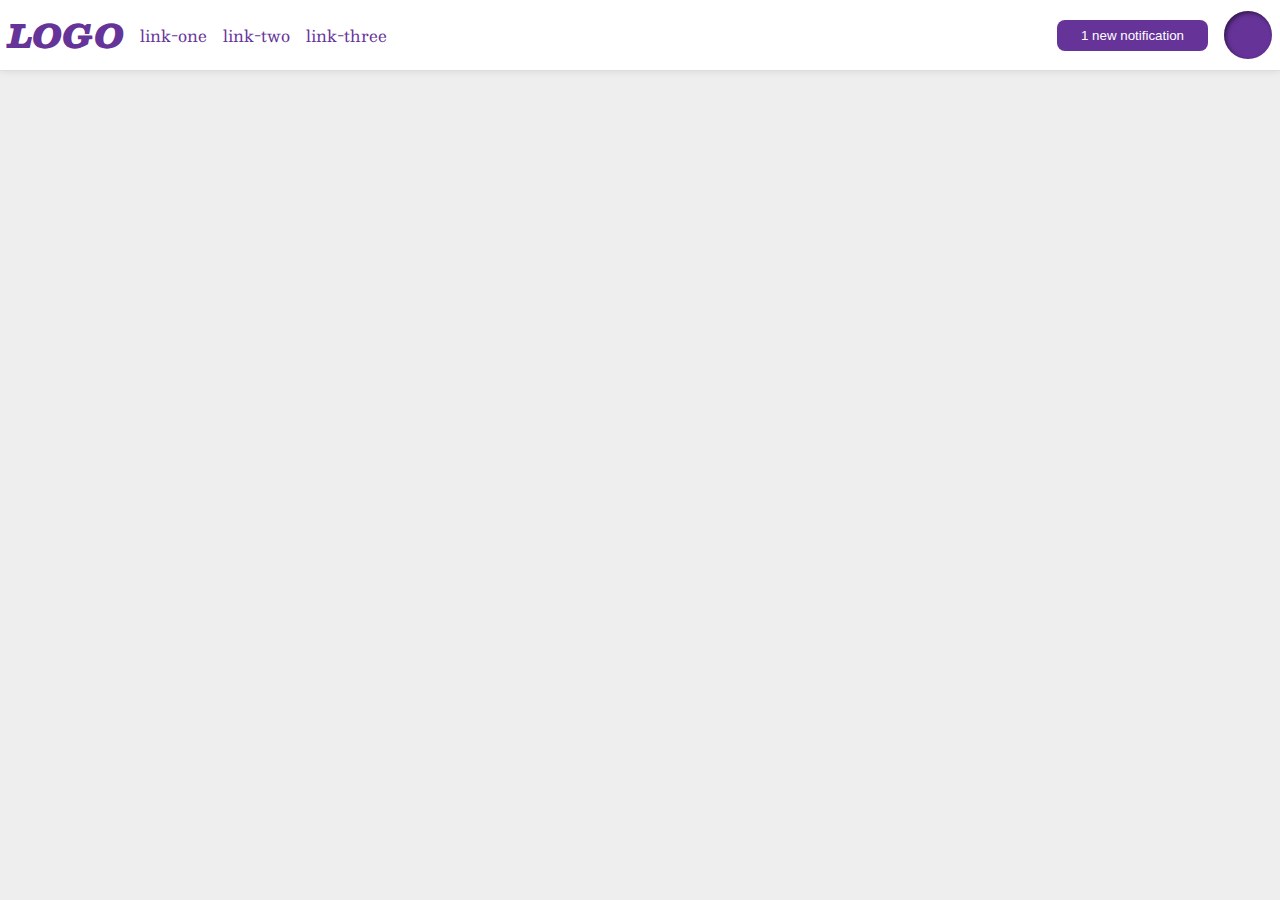
<file: foundations/flex/03-flex-header-2/index.html>
<!DOCTYPE html>
<html lang="en">
  <head>
    <meta charset="UTF-8" />
    <meta http-equiv="X-UA-Compatible" content="IE=edge" />
    <meta name="viewport" content="width=device-width, initial-scale=1.0" />
    <title>Flex Header 2</title>
    <link rel="stylesheet" href="style.css" />
  </head>
  <body>
    <div class="header">
      <div class="header-left">
        <div class="logo">LOGO</div>
        <ul class="links">
          <li><a href="https://google.com">link-one</a></li>
          <li><a href="https://google.com">link-two</a></li>
          <li><a href="https://google.com">link-three</a></li>
        </ul>
      </div>
      <div class="header-right">
        <button class="notifications">1 new notification</button>
        <div class="profile-image"></div>
      </div>
    </div>
  </body>
</html>
</file>
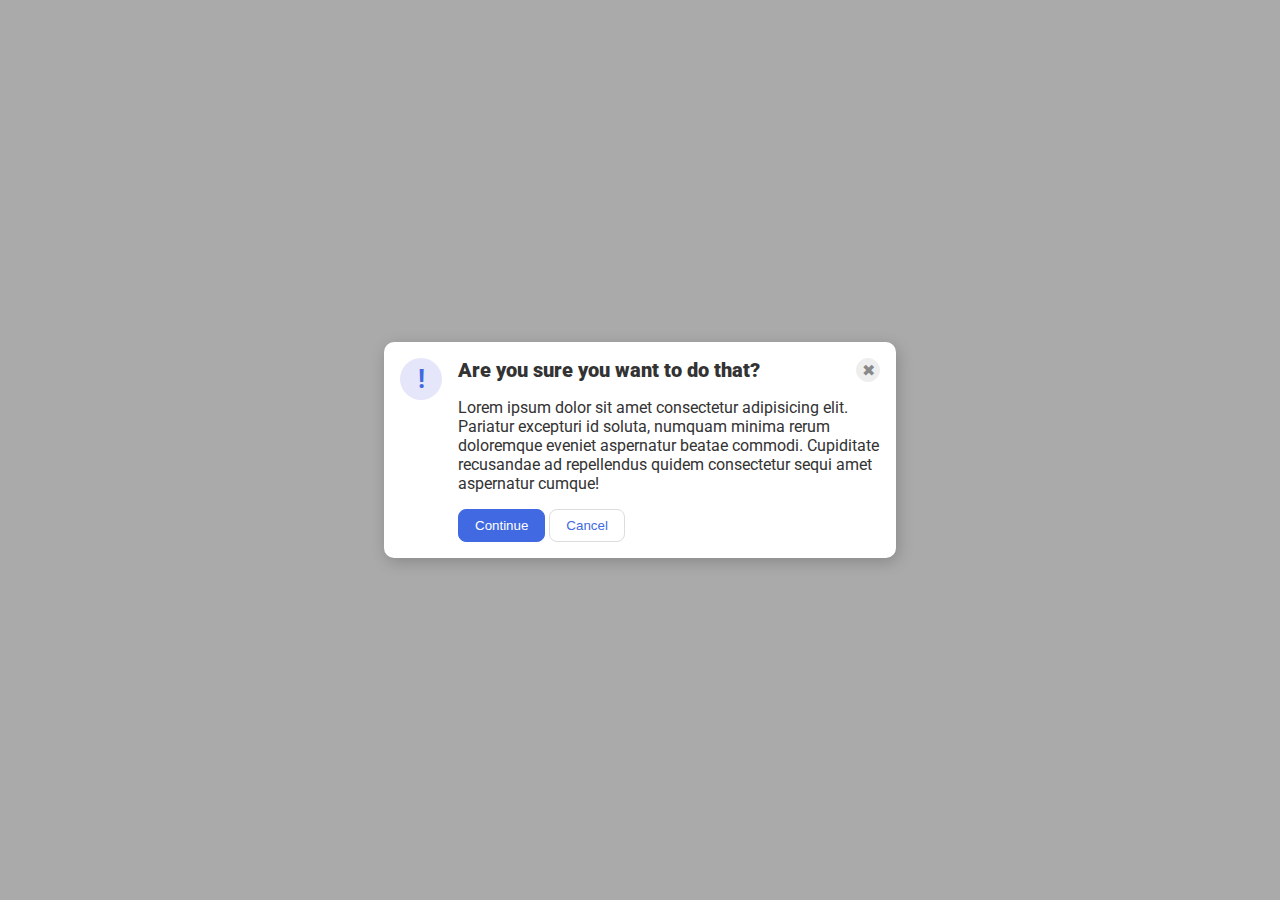
<file: foundations/flex/05-flex-modal/index.html>
<!DOCTYPE html>
<html lang="en">
  <head>
    <meta charset="UTF-8" />
    <meta http-equiv="X-UA-Compatible" content="IE=edge" />
    <meta name="viewport" content="width=device-width, initial-scale=1.0" />
    <link rel="stylesheet" href="style.css" />
    <title>Modal</title>
  </head>
  <body>
    <div class="modal">
      <div class="icon">!</div>
      <div class="content">
        <div class="content-header">
          <div class="header">Are you sure you want to do that?</div>
          <button class="close-button">✖</button>
        </div>
        <div class="text">
          Lorem ipsum dolor sit amet consectetur adipisicing elit. Pariatur
          excepturi id soluta, numquam minima rerum doloremque eveniet
          aspernatur beatae commodi. Cupiditate recusandae ad repellendus quidem
          consectetur sequi amet aspernatur cumque!
        </div>
        <div class="btns">
          <button class="continue">Continue</button>
          <button class="cancel">Cancel</button>
        </div>
      </div>
    </div>
  </body>
</html>
</file>
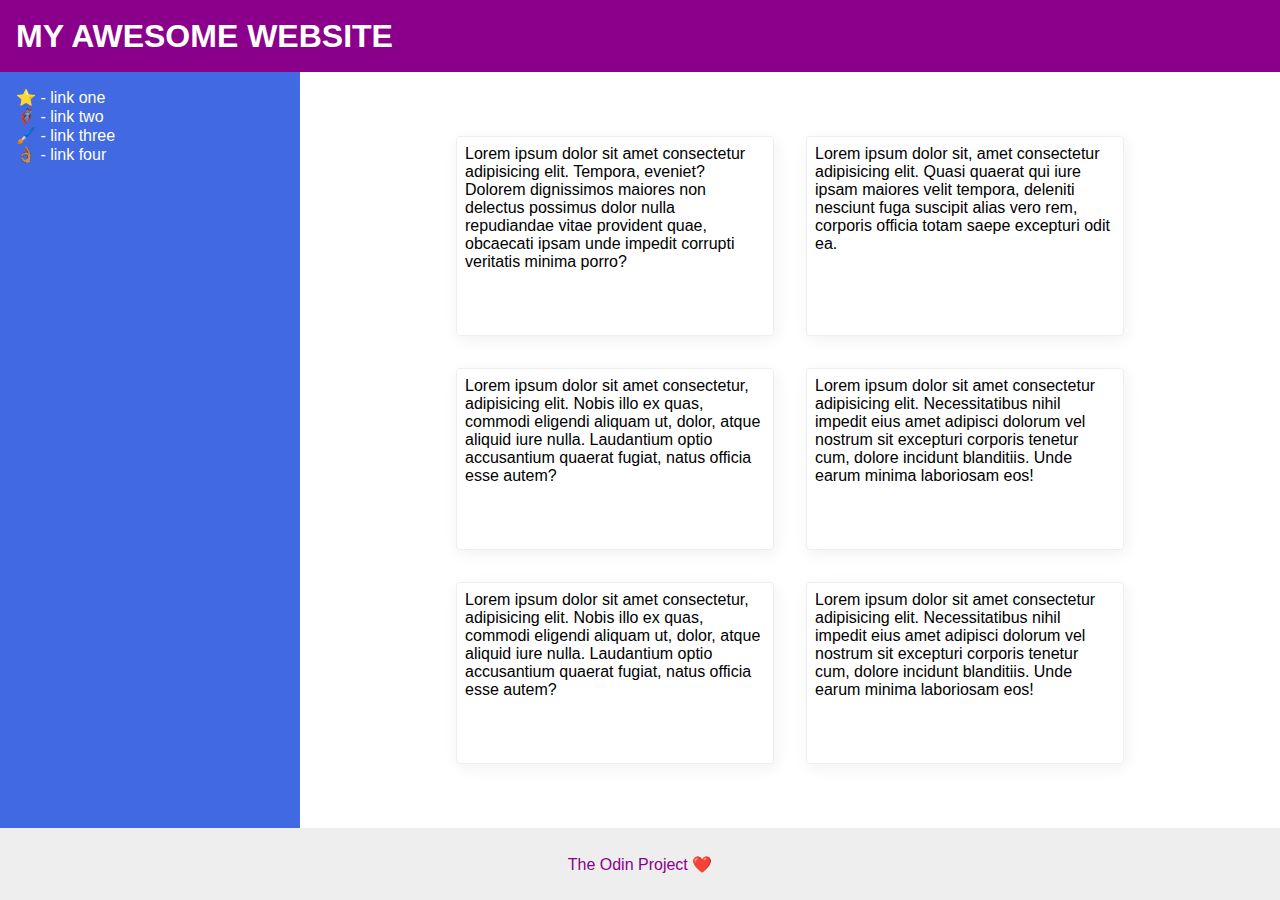
<file: foundations/flex/07-flex-layout-2/index.html>
<!DOCTYPE html>
<html lang="en">
  <head>
    <meta charset="UTF-8" />
    <meta http-equiv="X-UA-Compatible" content="IE=edge" />
    <meta name="viewport" content="width=device-width, initial-scale=1.0" />
    <title>The Holy Grail</title>
    <link rel="stylesheet" href="style.css" />
  </head>
  <body>
    <div class="header">MY AWESOME WEBSITE</div>
    <div class="content">
      <div class="sidebar">
        <ul>
          <li><a href="#">⭐ - link one</a></li>
          <li><a href="#">🦸🏽‍♂️ - link two</a></li>
          <li><a href="#">🖌️ - link three</a></li>
          <li><a href="#">👌🏽 - link four</a></li>
        </ul>
      </div>
      <div class="cards">
        <div class="card">
          Lorem ipsum dolor sit amet consectetur adipisicing elit. Tempora,
          eveniet? Dolorem dignissimos maiores non delectus possimus dolor nulla
          repudiandae vitae provident quae, obcaecati ipsam unde impedit
          corrupti veritatis minima porro?
        </div>
        <div class="card">
          Lorem ipsum dolor sit, amet consectetur adipisicing elit. Quasi
          quaerat qui iure ipsam maiores velit tempora, deleniti nesciunt fuga
          suscipit alias vero rem, corporis officia totam saepe excepturi odit
          ea.
        </div>
        <div class="card">
          Lorem ipsum dolor sit amet consectetur, adipisicing elit. Nobis illo
          ex quas, commodi eligendi aliquam ut, dolor, atque aliquid iure nulla.
          Laudantium optio accusantium quaerat fugiat, natus officia esse autem?
        </div>
        <div class="card">
          Lorem ipsum dolor sit amet consectetur adipisicing elit.
          Necessitatibus nihil impedit eius amet adipisci dolorum vel nostrum
          sit excepturi corporis tenetur cum, dolore incidunt blanditiis. Unde
          earum minima laboriosam eos!
        </div>
        <div class="card">
          Lorem ipsum dolor sit amet consectetur, adipisicing elit. Nobis illo
          ex quas, commodi eligendi aliquam ut, dolor, atque aliquid iure nulla.
          Laudantium optio accusantium quaerat fugiat, natus officia esse autem?
        </div>
        <div class="card">
          Lorem ipsum dolor sit amet consectetur adipisicing elit.
          Necessitatibus nihil impedit eius amet adipisci dolorum vel nostrum
          sit excepturi corporis tenetur cum, dolore incidunt blanditiis. Unde
          earum minima laboriosam eos!
        </div>
      </div>
    </div>
    <div class="footer">The Odin Project ❤️</div>
  </body>
</html>
</file>
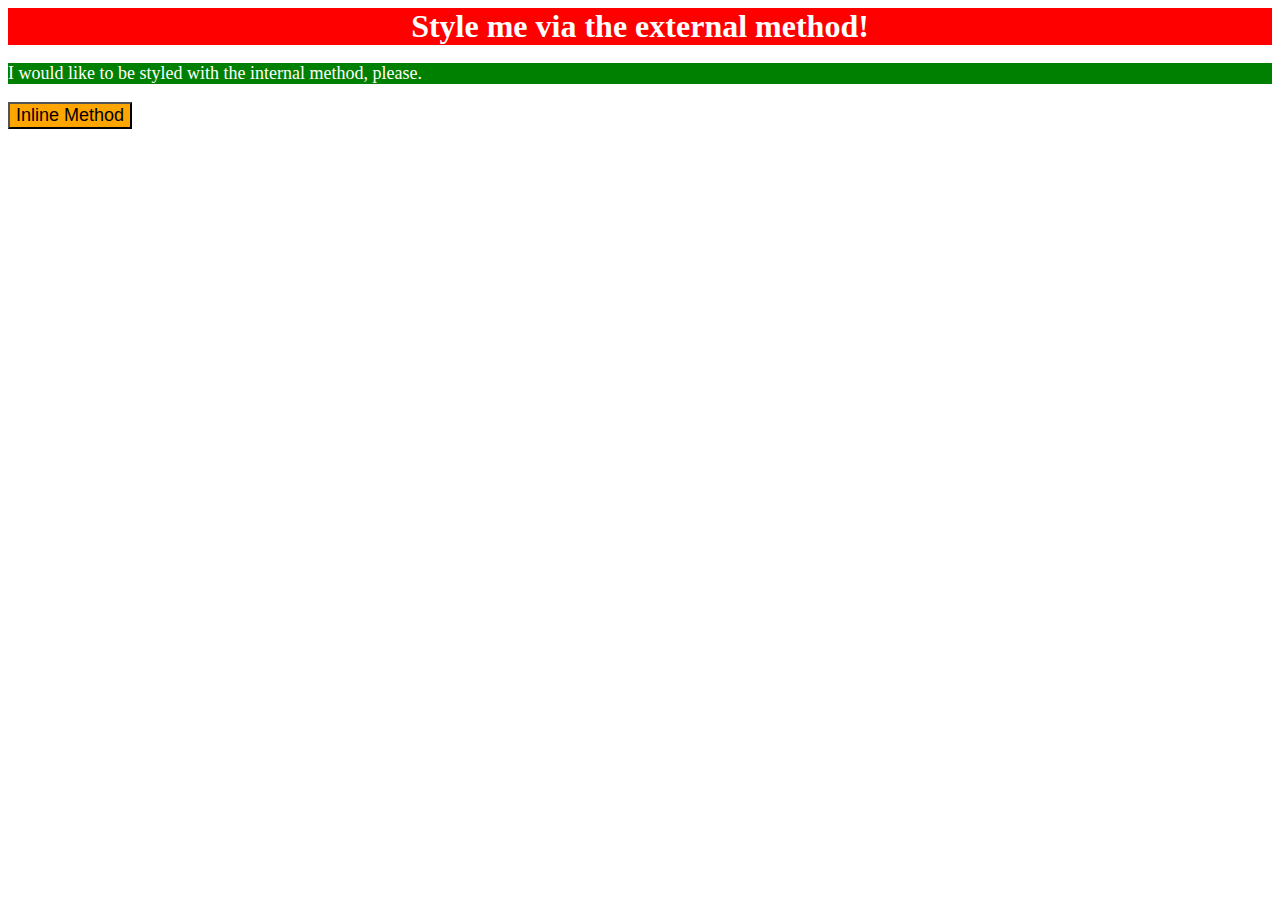
<file: foundations/intro-to-css/01-css-methods/index.html>
<!DOCTYPE html>
<html lang="en">
  <head>
    <meta charset="UTF-8" />
    <meta http-equiv="X-UA-Compatible" content="IE=edge" />
    <meta name="viewport" content="width=device-width, initial-scale=1.0" />
    <link rel="stylesheet" href="style.css" />
    <style>
      div {
        background-color: red;
        color: white;
        font-size: 32px;
        text-align: center;
        font-weight: bold;
      }

      p {
        background-color: green;
        color: white;
        font-size: 18px;
      }

      button {
        background-color: orange;
        font-size: 18px;
      }
    </style>
    <title>Methods for Adding CSS</title>
  </head>
  <body>
    <div
      style="
        background-color: red;
        color: white;
        font-size: 32px;
        text-align: center;
        font-weight: bold;
      "
    >
      Style me via the external method!
    </div>
    <p style="background-color: green; color: white; font-size: 18px">
      I would like to be styled with the internal method, please.
    </p>
    <button style="background-color: orange; font-size: 18px">
      Inline Method
    </button>
  </body>
</html>
</file>
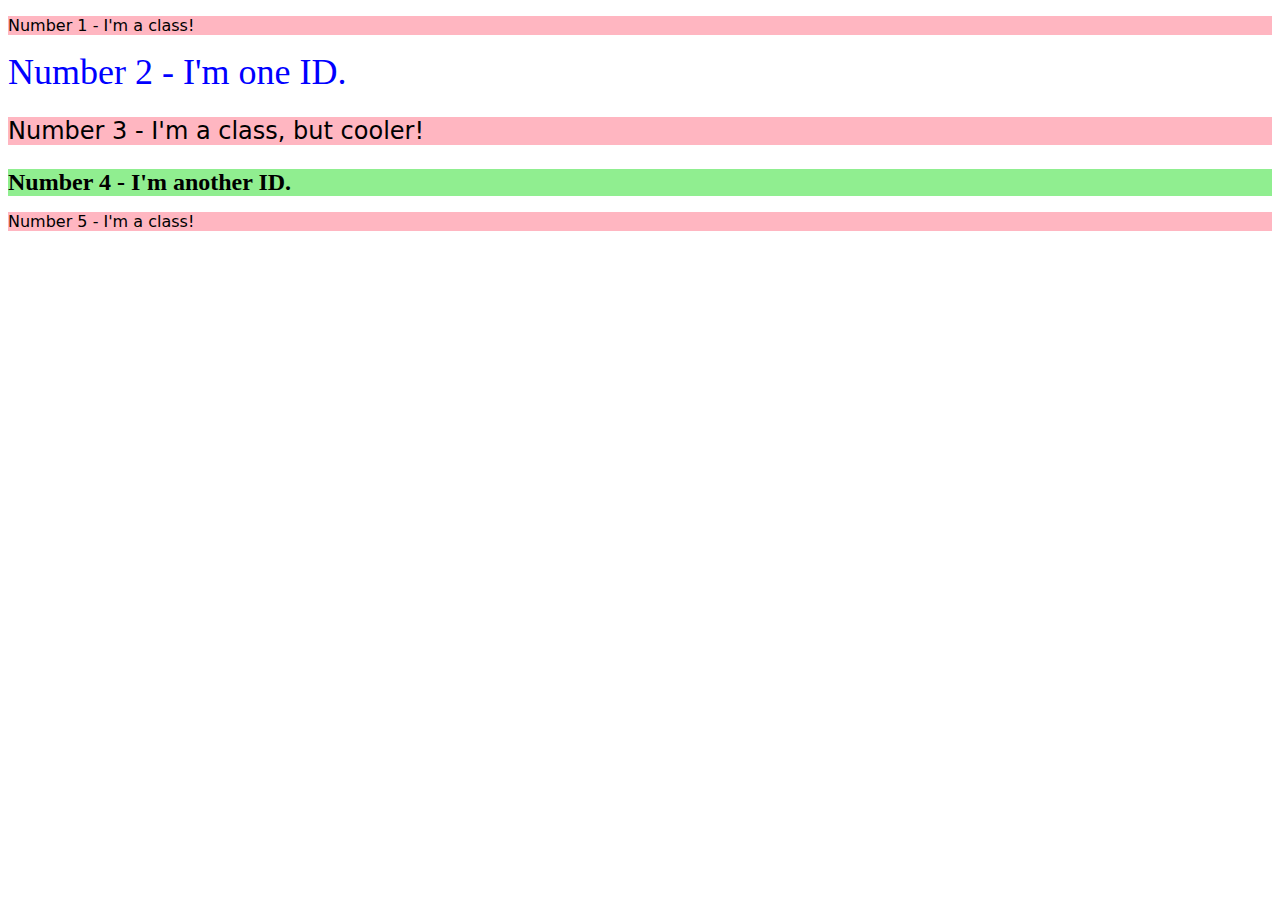
<file: foundations/intro-to-css/02-class-id-selectors/index.html>
<!DOCTYPE html>
<html lang="en">
  <head>
    <meta charset="UTF-8" />
    <meta http-equiv="X-UA-Compatible" content="IE=edge" />
    <meta name="viewport" content="width=device-width, initial-scale=1.0" />
    <title>Class and ID Selectors</title>
    <link rel="stylesheet" href="style.css" />
  </head>
  <body>
    <p class="odd">Number 1 - I'm a class!</p>
    <div id="second">Number 2 - I'm one ID.</div>
    <p class="odd third">Number 3 - I'm a class, but cooler!</p>
    <div id="fourth">Number 4 - I'm another ID.</div>
    <p class="odd">Number 5 - I'm a class!</p>
  </body>
</html>
</file>
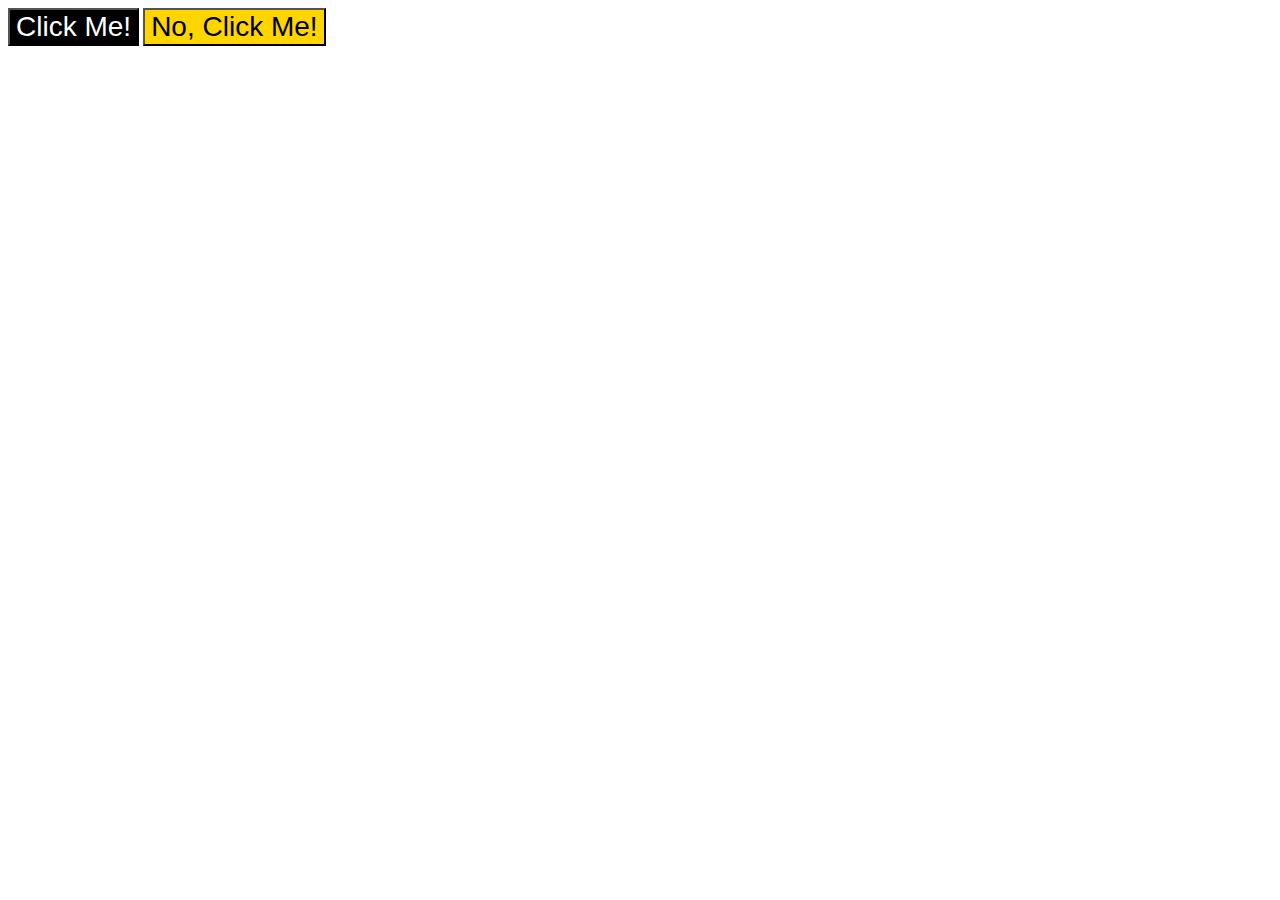
<file: foundations/intro-to-css/03-grouping-selectors/index.html>
<!DOCTYPE html>
<html lang="en">
  <head>
    <meta charset="UTF-8" />
    <meta http-equiv="X-UA-Compatible" content="IE=edge" />
    <meta name="viewport" content="width=device-width, initial-scale=1.0" />
    <title>Grouping Selectors</title>
    <link rel="stylesheet" href="style.css" />
  </head>
  <body>
    <button class="btn btn-blk">Click Me!</button>
    <button class="btn btn-ylw">No, Click Me!</button>
  </body>
</html>
</file>
<file: foundations/flex/03-flex-header-2/style.css>
/* this is some magical font-importing.  
you'll learn about it later. */
@import url("https://fonts.googleapis.com/css2?family=Besley:ital,wght@0,400;1,900&display=swap");

body {
  margin: 0;
  background: #eee;
  font-family: Besley, serif;
}

.header {
  background: white;
  border-bottom: 1px solid #ddd;
  box-shadow: 0 0 8px rgba(0, 0, 0, 0.1);
  padding: 8px;
  display: flex;
  justify-content: space-between;
  align-items: center;
}

.header-left,
.header-right {
  display: flex;
  align-items: center;
  gap: 16px;
}

.profile-image {
  background: rebeccapurple;
  box-shadow: inset 2px 2px 4px rgba(0, 0, 0, 0.5);
  border-radius: 50%;
  width: 48px;
  height: 48px;
}

.logo {
  color: rebeccapurple;
  font-size: 32px;
  font-weight: 900;
  font-style: italic;
}

button {
  border: none;
  border-radius: 8px;
  background: rebeccapurple;
  color: white;
  padding: 8px 24px;
}

a {
  /* this removes the line under our links */
  text-decoration: none;
  color: rebeccapurple;
}

ul {
  list-style-type: none;
  margin: 0;
  padding: 0;
  display: flex;
  gap: 16px;
}
</file>
<file: foundations/flex/05-flex-modal/style.css>
@import url("https://fonts.googleapis.com/css2?family=Roboto:wght@400;700&display=swap");

html,
body {
  height: 100%;
}

body {
  font-family: Roboto, sans-serif;
  margin: 0;
  background: #aaa;
  color: #333;
  /* I'll give you this one for free lol */
  display: flex;
  align-items: center;
  justify-content: center;
}

.modal {
  background: white;
  width: 480px;
  border-radius: 10px;
  box-shadow: 2px 4px 16px rgba(0, 0, 0, 0.2);
  padding: 16px;
  display: flex;
  gap: 16px;
}

.icon {
  color: royalblue;
  font-size: 26px;
  font-weight: 700;
  background: lavender;
  width: 42px;
  height: 42px;
  border-radius: 50%;
  display: flex;
  align-items: center;
  justify-content: center;
  flex-shrink: 0;
}

.close-button {
  background: #eee;
  border-radius: 50%;
  color: #888;
  font-weight: 400;
  font-size: 16px;
  height: 24px;
  width: 24px;
  display: flex;
  align-items: center;
  justify-content: center;
  border: 1px solid #eee;
  padding: 0;
}

button {
  cursor: pointer;
  padding: 8px 16px;
  border-radius: 8px;
}

button.continue {
  background: royalblue;
  border: 1px solid royalblue;
  color: white;
}

button.cancel {
  background: white;
  border: 1px solid #ddd;
  color: royalblue;
}

.content {
  display: flex;
  flex-direction: column;
  gap: 16px;
}

.content-header {
  display: flex;
  justify-content: space-between;
  align-items: start;
}

.header {
  font-weight: 900;
  font-size: 20px;
}
</file>
<file: foundations/flex/07-flex-layout-2/style.css>
body {
  font-family: -apple-system, BlinkMacSystemFont, "Segoe UI", Roboto, Oxygen,
    Ubuntu, Cantarell, "Open Sans", "Helvetica Neue", sans-serif;
  margin: 0;
  min-height: 100vh;
  display: flex;
  flex-direction: column;
  justify-content: space-between;
}

.header {
  height: 72px;
  background: darkmagenta;
  color: white;
  font-size: 32px;
  font-weight: 900;
  display: flex;
  align-items: center;
  padding-left: 16px;
}

.footer {
  height: 72px;
  background: #eee;
  color: darkmagenta;
  display: flex;
  justify-content: center;
  align-items: center;
}

.sidebar {
  width: 300px;
  background: royalblue;
  box-sizing: border-box;
  padding: 16px;
  flex-shrink: 0;
}

.card {
  border: 1px solid #eee;
  box-shadow: 2px 4px 16px rgba(0, 0, 0, 0.06);
  border-radius: 4px;
  width: 300px;
  padding: 8px;
}

.cards {
  display: flex;
  justify-content: center;
  flex-wrap: wrap;
  gap: 32px;
  padding: 64px 0;
}

.content {
  flex: 1;
  display: flex;
}

ul,
a {
  list-style: none;
  text-decoration: none;
  color: #fff;
  margin: 0;
  padding: 0;
}
</file>
<file: foundations/intro-to-css/01-css-methods/style.css>
div {
    background-color: red;
    color: white;
    font-size: 32px;
    text-align: center;
    font-weight: bold;
}

p {
    background-color: green;
    color: white;
    font-size: 18px;
}

button{
    background-color: orange;
    font-size: 18px;
}
</file>
<file: foundations/intro-to-css/02-class-id-selectors/style.css>
.odd {
    background-color: #ffb6c1;
    font-family: Verdana, "DejaVu Sans", sans-serif;
}

#second{
    color: #0000ff;
    font-size: 36px;
}

.third {
    font-size: 24px;
}

#fourth {
    background-color: #90ee90;
    font-size: 24px;
    font-weight: bold;
}
</file>
<file: foundations/intro-to-css/03-grouping-selectors/style.css>
.btn {
    font-size: 28px;
    font-family: Helvetica, "Times New Roman", sans-serif;
}

.btn-blk {
    background-color: #000;
    color: #fff;
}

.btn-ylw{
    background-color: #ffd500;
}
</file>
